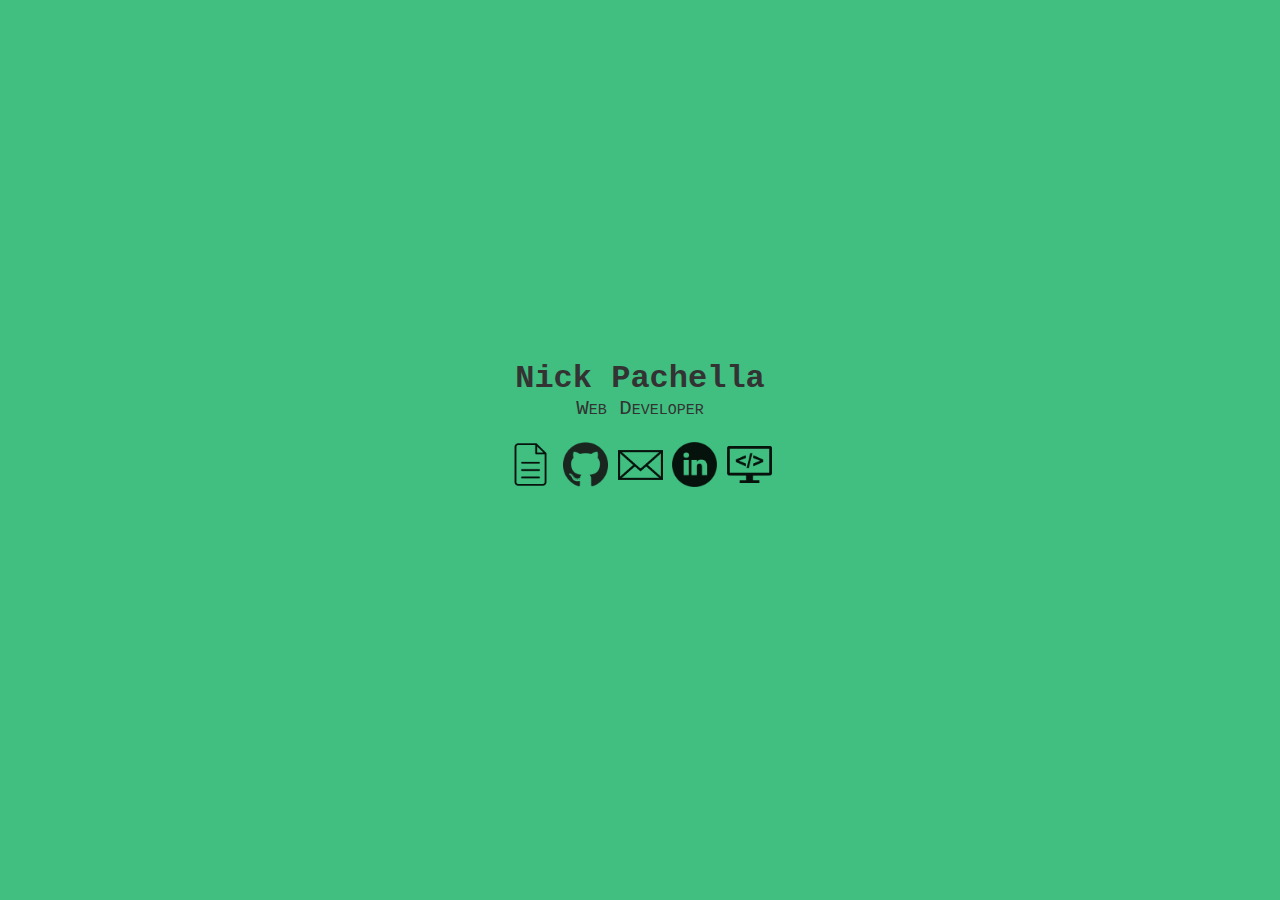
<file: index.html>
<!DOCTYPE html>
<html>
<head>
	<meta charset="utf-8">
	<meta name="viewport" content="width=device-width, initial-scale=1.0">
	<title>Nick Pachella</title>
	<link rel="stylesheet" type="text/css" href="portfolio-style.css">
</head>
<body>

<div class="content-wrapper">
<h1>Nick Pachella</h1>
<p>Web Developer</p>
<div class="links">
<a href="Resume.pdf"><img src="paper-icon.png" title="Resume"></a>
<a href="https://github.com/NPachella"><img src="github-logo.png" title="GitHub Profile"></a>
<a href="mailto:NicholasPachella@gmail.com"><img src="envelope-icon.png" title="Contact Me"></a>
<a href="https://www.linkedin.com/in/nicholas-pachella-969b48139/"><img src="linkedin-logo.png" title="LinkedIn Profile"></a>

<a href="projects.html"><img src="projects-icon.png" title="Projects"></a>
</div>
</div>
</body>
</html>
</file>
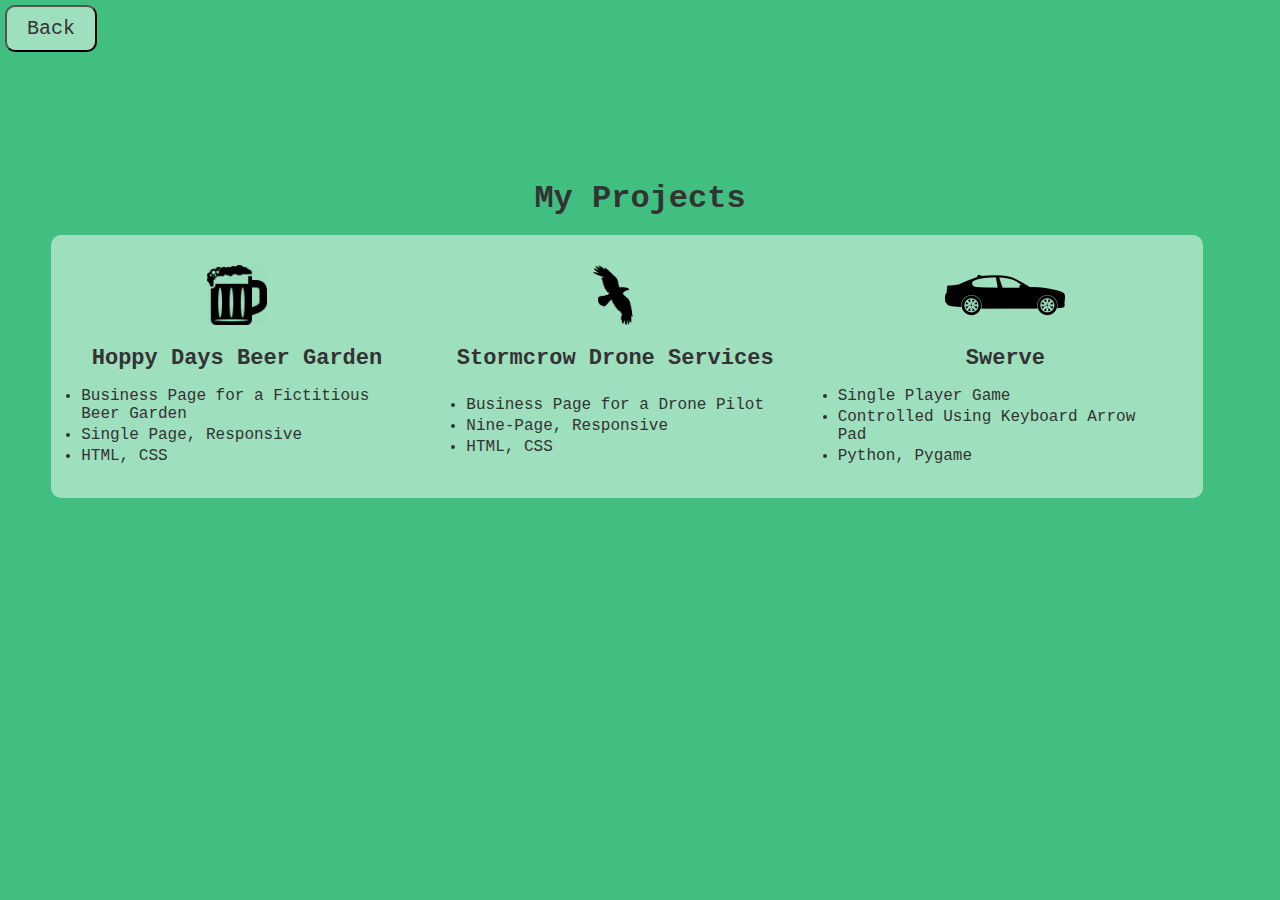
<file: projects.html>
<!DOCTYPE html>
<html>
<head>
<meta charset="utf-8">
	<meta name="viewport" content="width=device-width, initial-scale=1.0">
	<title>Projects</title>
	<link rel="stylesheet" type="text/css" href="portfolio-style.css"></head>
<body>
<a href="index.html"><button type="button">Back</button></a>
<h1 class="proj-title">My Projects</h1>



<div class="project-container">

<div class="icon1">
<a href="https://npachella.github.io/Beer-Garden/"><img src="beer-icon.png" title="Beer Garden Website"></a>
</div>
<div class="title1">
<h2>Hoppy Days Beer Garden</h2>
</div>
<div class="desc1">
<ul>
<li>Business Page for a Fictitious Beer Garden</li>
<li>Single Page, Responsive</li>
<li>HTML, CSS</li>	
</ul>
</div>

<div class="icon2">
<a href=" https://npachella.github.io/Stormcrow/"><img src="stormcrow-logo.png" title="Drone Website"></a>
</div>
<div class="title2">
<h2>Stormcrow Drone Services</h2>
</div>
<div class="desc2">
<ul>
<li>Business Page for a Drone Pilot</li>
<li>Nine-Page, Responsive</li>
<li>HTML, CSS</li>	
</ul>
</div>

<div class="icon3">
<a href="https://github.com/NPachella/swerve"><img src="car-icon.png" title="Swerve Game"></a>
</div>
<div class="title3">
<h2>Swerve</h2>
</div>
<div class="desc3">
<ul>
<li>Single Player Game</li>
<li>Controlled Using Keyboard Arrow Pad</li>
<li>Python, Pygame</li>	
</ul>
</div>

</div>
</body>
</html>
</file>
<file: portfolio-style.css>
* {
	margin: 0;
	padding: 0;
	box-sizing: border-box;
}
body {
	background-color: #40bf80;
	color: #333333;
	font-family: courier;
}
.content-wrapper {
	text-align: center;
	padding-top: 35vh;
}
.content-wrapper p {
	font-variant: small-caps;
	font-size: 1.3em;
	padding-bottom: 15px;
}
.links {
	width: 50vw;
	height: auto;
 	margin: 0 auto;
}
.links img {
	width: 45px;
	padding: 7px 0;
	opacity: 0.9;
	vertical-align: middle;
}
a:hover {
	opacity: 0.4;
}

/* Projects Page styling below */

button {
	position: absolute;
	color: #333333;
	background-color: #9edfbe;
	display: block;
	padding: 10px 20px;
	text-decoration: none;
	top: 5px;
	left: 5px;
	font-size: 20px;
	font-family: courier;
	border-radius: 10px;
}
button:hover {
	color: black;
	background-color: #c6ecd9;
	cursor: pointer;
}
h1 {
	text-align: center;
	margin-top: 5vh;
}

.proj-title {
	margin-top: 20vh;
}

.project-container {
	display: grid;
	background-color: #9edfbe;
	margin: 2vh 4vw;
	padding: 30px 30px;
	border-radius: 10px;
	width: 90vw;
	grid-template-columns: repeat(3 minmax(300px, 1fr));
	grid-template-rows: repeat(3 1fr);
	grid-column-gap: 4rem;
	grid-row-gap: 1rem;
}
.project-container img {
	max-height: 60px;
}
.project-container li {
	padding-bottom: 3px;
}
h2 {
	font-size: 22px;
}
.icon1 {
	grid-column-start: 1;
	grid-row-start: 1;
	place-self: center;
}
.title1 {
	grid-column-start: 1;
	grid-row-start: 2;
	place-self: center;
}
.desc1 {
	grid-column-start: 1;
	grid-row-start: 3;
	place-self: center;
}


.icon2 {
	grid-column-start: 2;
	grid-row-start: 1;
	place-self: center;
}
.title2 {
	grid-column-start: 2;
	grid-row-start: 2;
	place-self: center;
}
.desc2 {
	grid-column-start: 2;
	grid-row-start: 3;
	place-self: center;
}


.icon3 {
	grid-column-start: 3;
	grid-row-start: 1;
	place-self: center;
}
.title3 {
	grid-column-start: 3;
	grid-row-start: 2;
	place-self: center;
}
.desc3 {
	grid-column-start: 3;
	grid-row-start: 3;
	place-self: center;
}


@media screen 
	and (max-width: 600px) {
		
		.links {
			width: 100%;
		}
		h2 {
			font-size: 20px;
		}
		.project-container {
	
	margin: 2vh 4vw;
	padding: 30px 30px;
	border-radius: 10px;
	width: 90vw;
	grid-template-columns: 1fr;
	grid-template-rows: repeat(9 1fr);
	grid-column-gap: 4rem;
	grid-row-gap: 1rem;
}
.icon1 {
	grid-column-start: 1;
	grid-row-start: 1;
	place-self: center;
}
.title1 {
	grid-column-start: 1;
	grid-row-start: 2;
	place-self: center;
}
.desc1 {
	grid-column-start: 1;
	grid-row-start: 3;
	place-self: center;
}


.icon2 {
	grid-column-start: 1;
	grid-row-start: 4;
	place-self: center;
	padding-top: 30px;
}
.title2 {
	grid-column-start: 1;
	grid-row-start: 5;
	place-self: center;
}
.desc2 {
	grid-column-start: 1;
	grid-row-start: 6;
	place-self: center;
}


.icon3 {
	grid-column-start: 1;
	grid-row-start: 7;
	place-self: center;
	padding-top: 30px;
}
.title3 {
	grid-column-start: 1;
	grid-row-start: 8;
	place-self: center;
}
.desc3 {
	grid-column-start: 1;
	grid-row-start: 9;
	place-self: center;
}

	}
</file>
